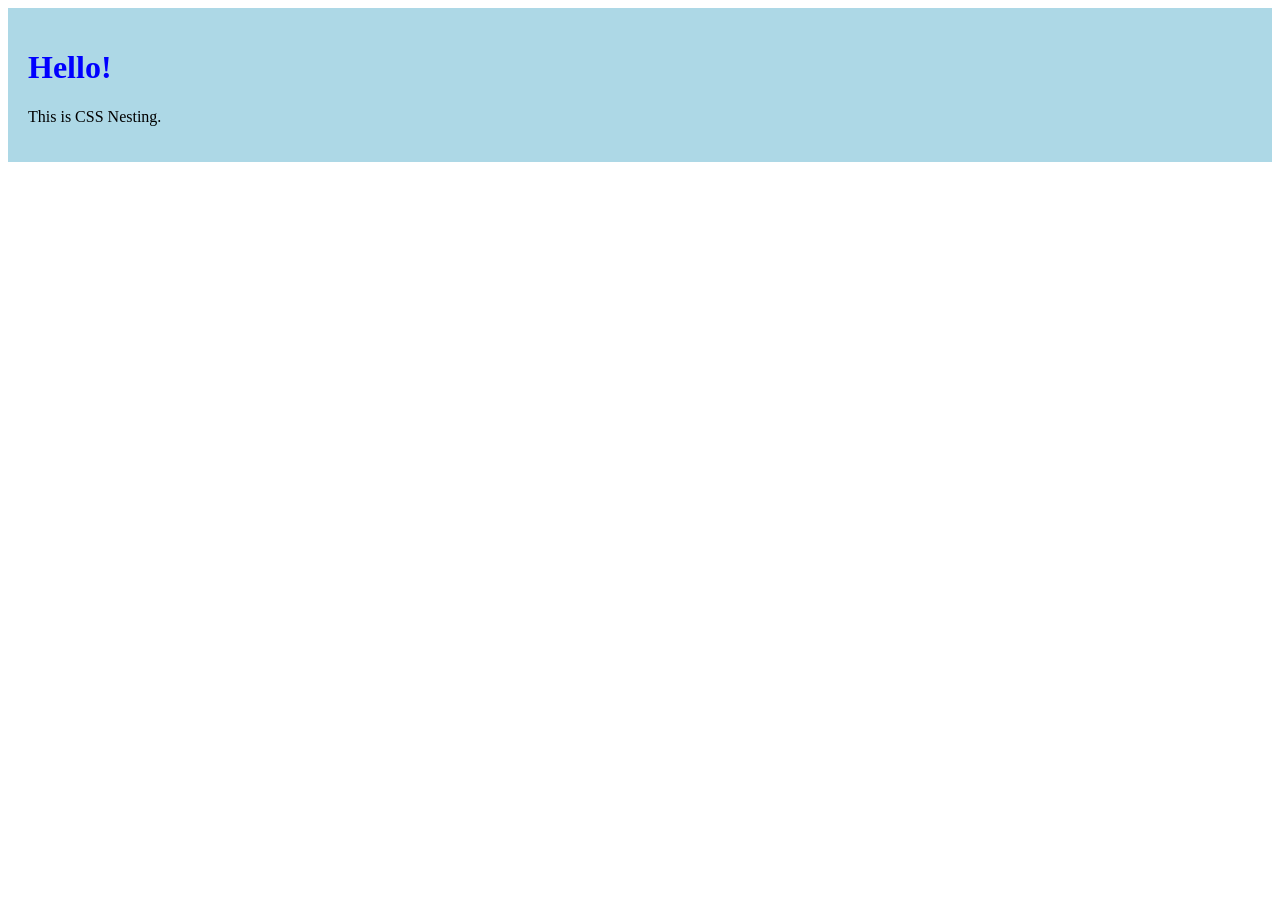
<file: index.html>
<!DOCTYPE html>
<html>
<head>
    <title>CSS Nesting Example</title>
    <link rel="stylesheet" href="style.css">
</head>

<body>

    <div class="box">
        <h1>Hello!</h1>
        <p>This is CSS Nesting.</p>
    </div>

</body>
</html>
</file>
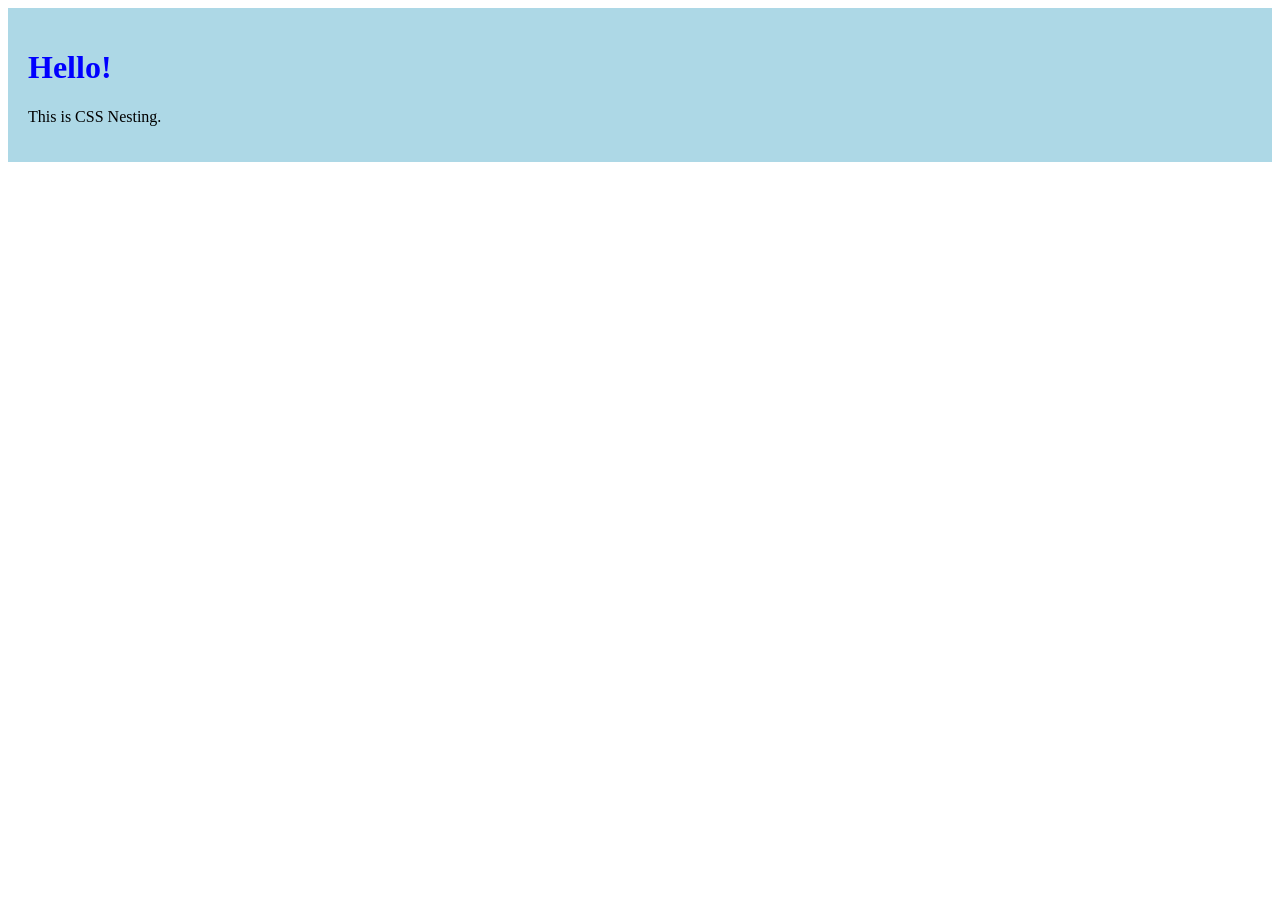
<file: My index.html>
<!DOCTYPE html>
<html>
<head>
    <title>CSS Nesting Example</title>
    <link rel="stylesheet" href="style.css">
</head>

<body>

    <div class="box">
        <h1>Hello!</h1>
        <p>This is CSS Nesting.</p>
    </div>

</body>
</html>
</file>
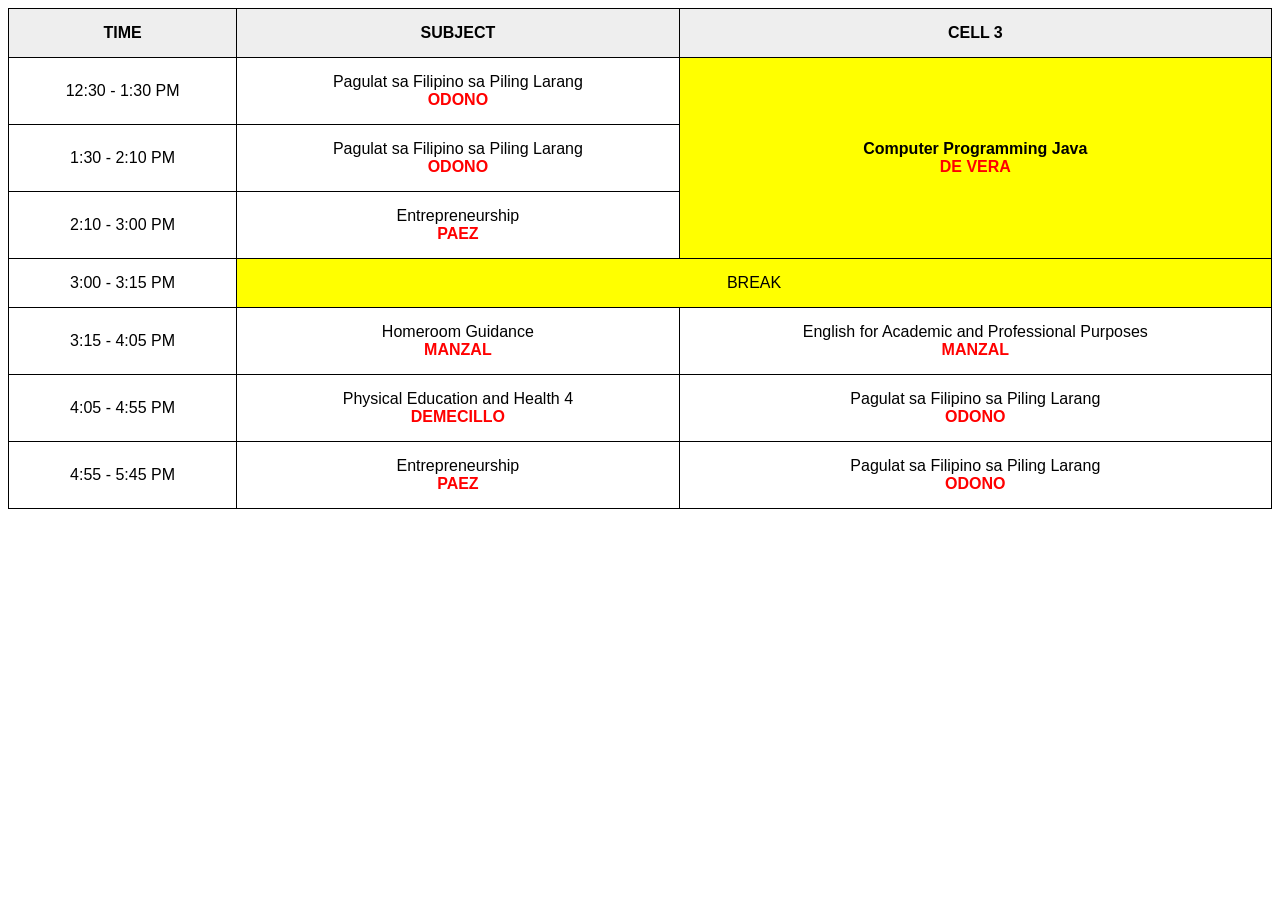
<file: Schedule.html>
<!DOCTYPE html>
<html>
<head>
    <title>Class Schedule</title>

    <style>
        table {
            border-collapse: collapse;
            width: 100%;
            text-align: center;
            font-family: Arial, sans-serif;
        }

        th, td {
            border: 1px solid black;
            padding: 15px;
        }

        th {
            background-color: #eee;
        }

        .computer {
            background-color: #ffff00;
            font-weight: bold;
        }

        .teacher {
            color: red;
            font-weight: bold;
        }
    </style>
</head>

<body>

<table>

    <tr>
        <th>TIME</th>
        <th>SUBJECT</th>
        <th>CELL 3</th>
    </tr>

    <!-- ROW 1 -->
    <tr>
        <td>12:30 - 1:30 PM</td>

        <td>
            Pagulat sa Filipino sa Piling Larang
            <br>
            <span class="teacher">ODONO</span>
        </td>

        <!-- CELL 3 ONLY = COMPUTER PROGRAMMING -->
        <td rowspan="3" class="computer">
            Computer Programming Java
            <br>
            <span class="teacher">DE VERA</span>
        </td>
    </tr>

    <!-- ROW 2 -->
    <tr>
        <td>1:30 - 2:10 PM</td>

        <td>
            Pagulat sa Filipino sa Piling Larang
            <br>
            <span class="teacher">ODONO</span>
        </td>
    </tr>

    <!-- ROW 3 -->
    <tr>
        <td>2:10 - 3:00 PM</td>

        <td>
            Entrepreneurship
            <br>
            <span class="teacher">PAEZ</span>
        </td>
    </tr>

    <!-- BREAK -->
    <tr>
        <td>3:00 - 3:15 PM</td>
        <td colspan="2" style="background-color: yellow;">
            BREAK
        </td>
    </tr>

    <!-- ROW 4 -->
    <tr>
        <td>3:15 - 4:05 PM</td>

        <td>
            Homeroom Guidance
            <br>
            <span class="teacher">MANZAL</span>
        </td>

        <td>
            English for Academic and Professional Purposes
            <br>
            <span class="teacher">MANZAL</span>
        </td>
    </tr>

    <!-- ROW 5 -->
    <tr>
        <td>4:05 - 4:55 PM</td>

        <td>
            Physical Education and Health 4
            <br>
            <span class="teacher">DEMECILLO</span>
        </td>

        <td>
            Pagulat sa Filipino sa Piling Larang
            <br>
            <span class="teacher">ODONO</span>
        </td>
    </tr>

    <!-- ROW 6 -->
    <tr>
        <td>4:55 - 5:45 PM</td>

        <td>
            Entrepreneurship
            <br>
            <span class="teacher">PAEZ</span>
        </td>

        <td>
            Pagulat sa Filipino sa Piling Larang
            <br>
            <span class="teacher">ODONO</span>
        </td>
    </tr>

</table>

</body>
</html>
</file>
<file: style.css>
.box {
    background-color: lightblue;
    padding: 20px;

    & h1 {
        color: blue;
    }

    & p {
        color: black;
    }
}
</file>
